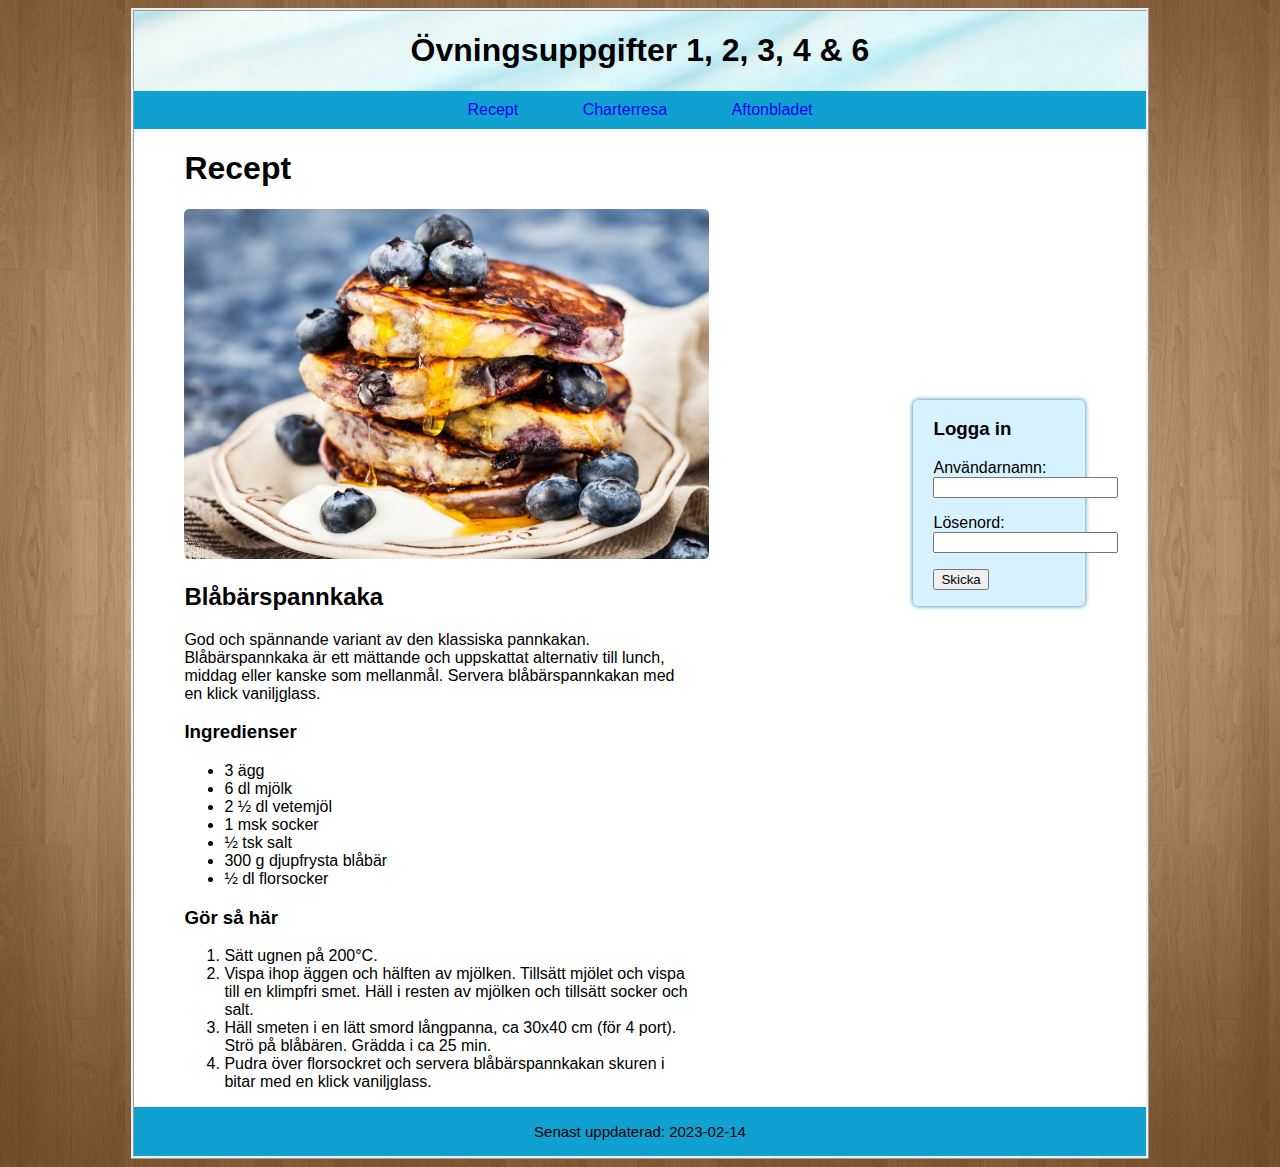
<file: index.html>
<!DOCTYPE html>
<html lang="en">
<head>
    <meta charset="UTF-8">
    <meta http-equiv="X-UA-Compatible" content="IE=edge">
    <meta name="viewport" content="width=device-width, initial-scale=1.0">
    <title>Annie Xu, Övn. 2</title>
    <link href="style.css" rel="stylesheet" type="text/css">
</head>
<body>
    <div class="container">
        <header id="main-header">
            <h1>Övningsuppgifter 1, 2, 3, 4 & 6</h1>
        <nav>
            <a href="index.html">Recept</a>
            <a href="sida2.html">Charterresa</a>
            <a href="sida3.html">Aftonbladet</a>
        </nav>
        </header>
        <main>
            <h1 class="rubrik">Recept</h1>
            <img src="image/blueberrypancake.jpg" alt="Blåbärspannkaka">
            <h2>Blåbärspannkaka</h2>
            <p>God och spännande variant av den klassiska pannkakan. Blåbärspannkaka är ett mättande och uppskattat alternativ till lunch, middag eller kanske som mellanmål. Servera blåbärspannkakan med en klick vaniljglass.</p>
            <h3>Ingredienser</h3>
            <ul>
                <li>3 ägg</li>
                <li>6 dl mjölk</li>
                <li>2 ½ dl vetemjöl</li>
                <li>1 msk socker</li>
                <li>½ tsk salt</li>
                <li>300 g djupfrysta blåbär</li>
                <li>½ dl florsocker</li>
            </ul>
            <h3>Gör så här</h3>
            <ol>
                <li>Sätt ugnen på 200°C.</li>
                <li>Vispa ihop äggen och hälften av mjölken. Tillsätt mjölet och vispa till en klimpfri smet. Häll i resten av mjölken och tillsätt socker och salt.</li>
                <li>Häll smeten i en lätt smord långpanna, ca 30x40 cm (för 4 port). Strö på blåbären. Grädda i ca 25 min.</li>
                <li>Pudra över florsockret och servera blåbärspannkakan skuren i bitar med en klick vaniljglass.</li>
            </ol>
        </main>
        <aside class="login">
                <h3>Logga in</h3>
                <form>
                <p>
                    <label for="usrname">Användarnamn:</label>
                    <input type="text" id="usrname" name="usrname" required>
                </p>
                <p>
                    <label for="psw">Lösenord:</label>
                    <input type="password" id="psw" name="psw" pattern="(?=.*\d)(?=.*[a-z])(?=.*[A-Z]).{8,}" title="Måste innehålla minst ett nummer, en stor bokstav och små bokstäver, minst 8 eller fler tecken" required>                </p>
                <p><input type="submit" value="Skicka"></p>
                </form>
        </aside>
        <footer>
            <p>Senast uppdaterad: 2023-02-14</p>
        </footer>
        </div>
    </body>
</html>
</file>
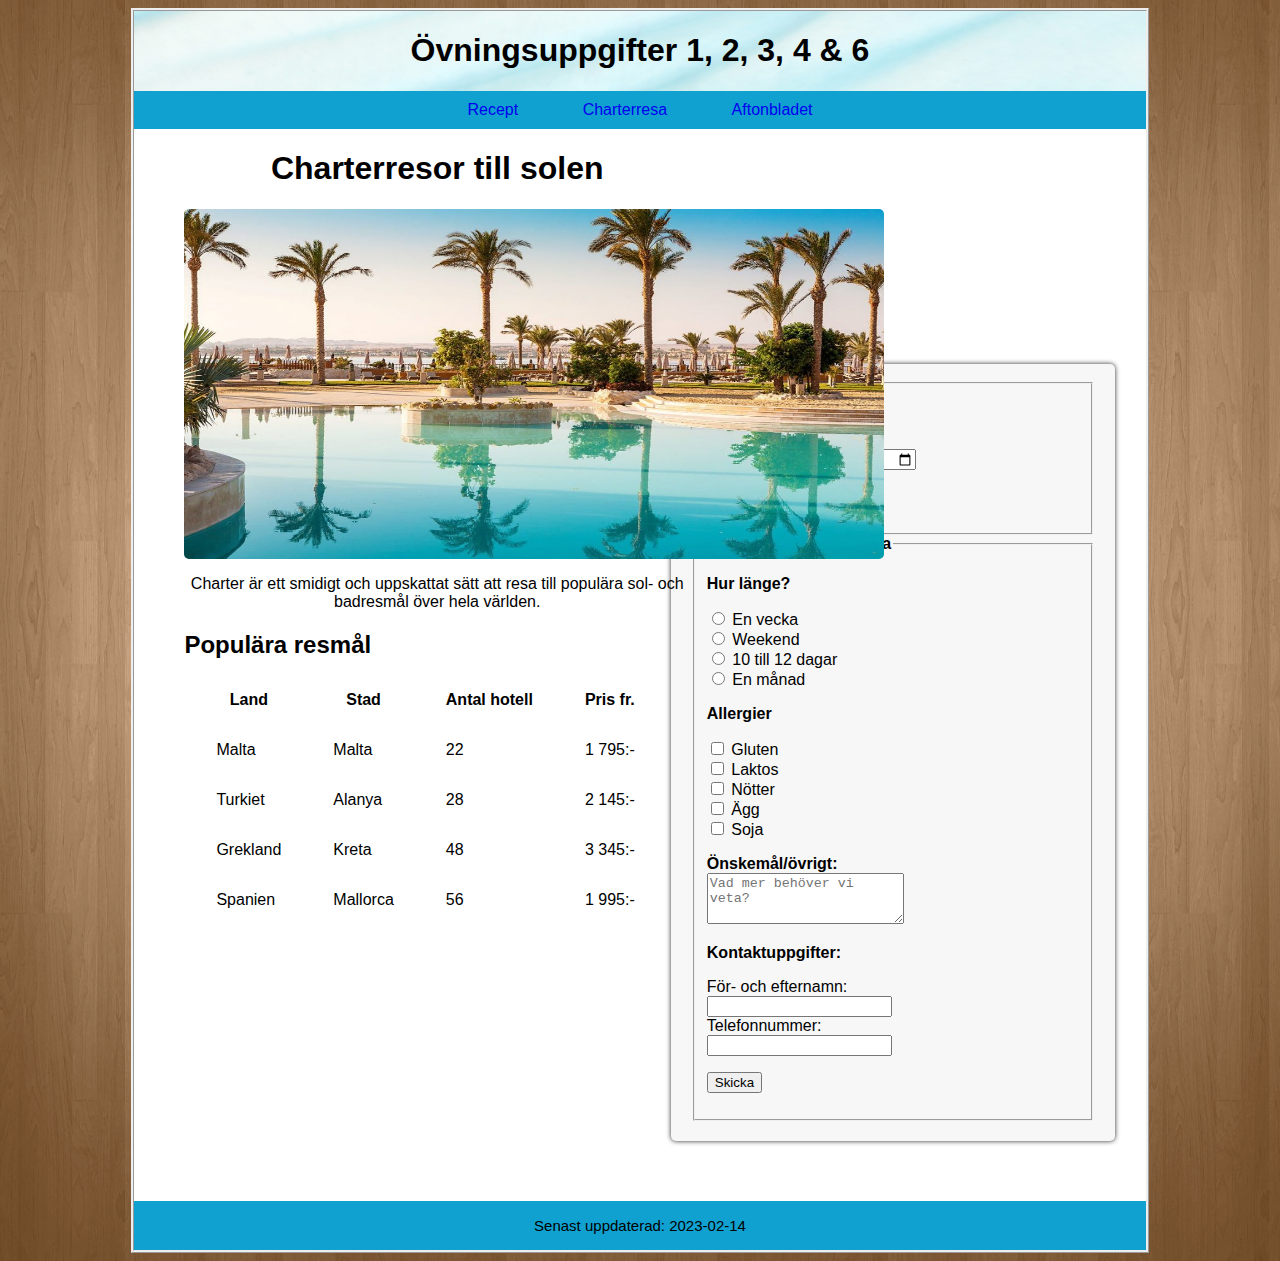
<file: sida2.html>
<!DOCTYPE html>
<html lang="en">
<head>
    <meta charset="UTF-8">
    <meta http-equiv="X-UA-Compatible" content="IE=edge">
    <meta name="viewport" content="width=device-width, initial-scale=1.0">
    <title>Annie Xu, Övn.2</title>
    <link href="style.css" rel="stylesheet" type="text/css">
</head>
<body>
    <div class="container">
        <header id="main-header">
            <h1>Övningsuppgifter 1, 2, 3, 4 & 6</h1>
        <nav>
            <a href="index.html">Recept</a>
            <a href="sida2.html">Charterresa</a>
            <a href="sida3.html">Aftonbladet</a>
        </nav>
        </header>
        <main>
        <h1 class="centered-text">Charterresor till solen</h1>
        <img id="centered-img" src="image/charterresa.jpg" alt="Charterresa - palmer och hav">
        <p class="centered-text">Charter är ett smidigt och uppskattat sätt att resa till populära sol- och badresmål över hela världen. </p>
        <h2>Populära resmål</h2>
        <table>
            <thead>
                <tr>
                    <th>Land</th>
                    <th>Stad</th>
                    <th>Antal hotell</th>
                    <th>Pris fr.</th>
                </tr>
            </thead>
            <tbody>
                <tr>
                    <td>Malta</td>
                    <td>Malta</td>
                    <td>22</td>
                    <td>1 795:-</td>
                </tr>
                <tr>
                    <td>Turkiet</td>
                    <td>Alanya</td>
                    <td>28</td>
                    <td>2 145:-</td>
                </tr>
                <tr>
                    <td>Grekland</td>
                    <td>Kreta</td>
                    <td>48</td>
                    <td>3 345:-</td>
                </tr>
                <tr>
                    <td>Spanien</td>
                    <td>Mallorca</td>
                    <td>56</td>
                    <td>1 995:-</td>
                </tr>
            </tbody>
        </table>
        </main>
        <aside class="charter">
                <fieldset>
                    <legend><b>Sök charterresa</b></legend>
                    <p>
                        <label for="resmål">Välj resmål:</label>
                        <select name="Resmål" id="resmål">
                            <option value="Malta" selected>Malta</option>
                            <option value="Turkiet">Turkiet</option>
                            <option value="Grekland">Grekland</option>
                            <option value="Spanien">Grekland</option>
                        </select>
                    </p>
                      <form>
                        <label for="datum">Välj datum:</label>
                        <input type="date" id="datum" name="datum">
                      </form>
                    <p><input type="submit" value="Sök"></p>
                </fieldset>
                <fieldset>
                    <legend><b>Anmälan till charterresa</b></legend>
                    <p><b>Hur länge?</b></p>
                    <input type="radio" name="Tid" id="en" value="En-vecka">
                    <label for="en">En vecka</label><br>
                    <input type="radio" name="Tid" id="helg" value="Weekend">
                    <label for="helg">Weekend</label><br>
                    <input type="radio" name="Tid" id="flerdagar" value="10-till-12-dagar">
                    <label for="flerdagar">10 till 12 dagar</label><br>
                    <input type="radio" name="Tid" id="månad" value="en-månad">
                    <label for="månad">En månad</label>
                    <p><b>Allergier</b></p>
                    <input type="checkbox" id="alt1" name="Del[]" value="Gluten">
                    <label for="alt1">Gluten</label><br>
                    <input type="checkbox" id="alt2" name="Del[]" value="Laktos">
                    <label for="alt2">Laktos</label><br>
                    <input type="checkbox" id="alt3" name="Del[]" value="Nötter">
                    <label for="alt3">Nötter</label><br>
                    <input type="checkbox" id="alt4" name="Del[]" value="Ägg">
                    <label for="alt4">Ägg</label><br>
                    <input type="checkbox" id="alt6" name="Del[]" value="Soja">
                    <label for="alt6">Soja</label><br>
                    <p><b>Önskemål/övrigt:</b><br> <textarea name="Önskemål-övrigt" rows="3" cols="22" placeholder="Vad mer behöver vi veta?"></textarea></p>
                    <p><b>Kontaktuppgifter:</b></p>
                    <form>
                        <label for="namn">För- och efternamn:</label><br>
                        <input type="text" id="namn" name="namn"><br>
                        <label for="phone">Telefonnummer:</label><br>
                        <input type="tel" id="phone" name="tele" pattern="[0-9]{3}-[0-9]{2}-[0-9]{3}">
                      </form>
                    <p><input type="submit" value="Skicka"></p>
                </fieldset>
        </aside>
        <footer>
            <p>Senast uppdaterad: 2023-02-14</p>
        </footer>
        </div>
    </body>
    </html>
</file>
<file: style.css>
body{
    font-family: 'Lucida Sans', 'Lucida Sans Regular', 'Lucida Grande', 'Lucida Sans Unicode', Geneva, Verdana, sans-serif;
    font-size: 16px;
    background-image: url(image/background.png);
    background-size: 100% 100%;
}

.container {
    background-color: white;
    border-style: ridge;
    width: 80%;
    margin: auto;
}

.columns {
    display: flex;
    flex-direction: row;
}

.columns div {
    padding: 0px 100px 0px 100px;
    margin: 20px 100px 0px 100px;
}

.facts {    
    box-shadow: 0 0 2px rgb(41, 41, 41);
    border-radius: 4px;
    background-color: #f7f7f7;
    padding: 1px 5px 1px 5px;
    margin-bottom: 10px;
}

.aft-h2 {
    background-color: red; 
    color: white; 
    border-radius: 3px;
    font-size: 12px; 
    display: inline; 
    padding: 3px;
}

div > a > img {width: 150px; height: auto;}

#main-header {
    background-image: url("image/header.png");
    overflow: hidden;
    text-align: center;
}

nav {
    background-color: #11a1d0;
    padding-bottom: 10px;
    padding-top: 10px;
}

nav a {
    padding: 30px;
}

main {
    padding-left: 50px;
    width: 50%;
}

th, td {    
    padding: 10px 20px 20px 30px;
}

div img {
    height:350px ;
    width: auto;
    border-radius: 5px;
}

#centered-img {   
    width: 700px;
    display: block;
    margin-left: auto;
    margin-right: auto;}

.centered-text {
    text-align: center;
}

.login {
    box-shadow: 0 0 5px rgb(29, 123, 160);
    background-color: #d6f2ff;
    padding: 0px 20px 0px 20px;
    margin: -70% 6% 6% 0%;
    border-radius: 5px;
    width: 13%;
    font-size: 16px;
    float:right;
}

.charter {
    box-shadow: 0 0 5px rgb(41, 41, 41);
    background-color: #f7f7f7;
    padding: 10px 20px 20px 20px;
    margin: -56% 3% 6% 0%;
    border-radius: 5px;
    width: 40%;
    font-size: 16px;
    float:right;
}

footer {
    background-color:#11a1d0;
    clear: both;
    font-size: 15px;
    text-align: center;
    padding: 1px;
}

a:link {
    text-decoration: none;
}

a:visited {
    color: black;
}

a:hover {
    color: #003172;
}
</file>
